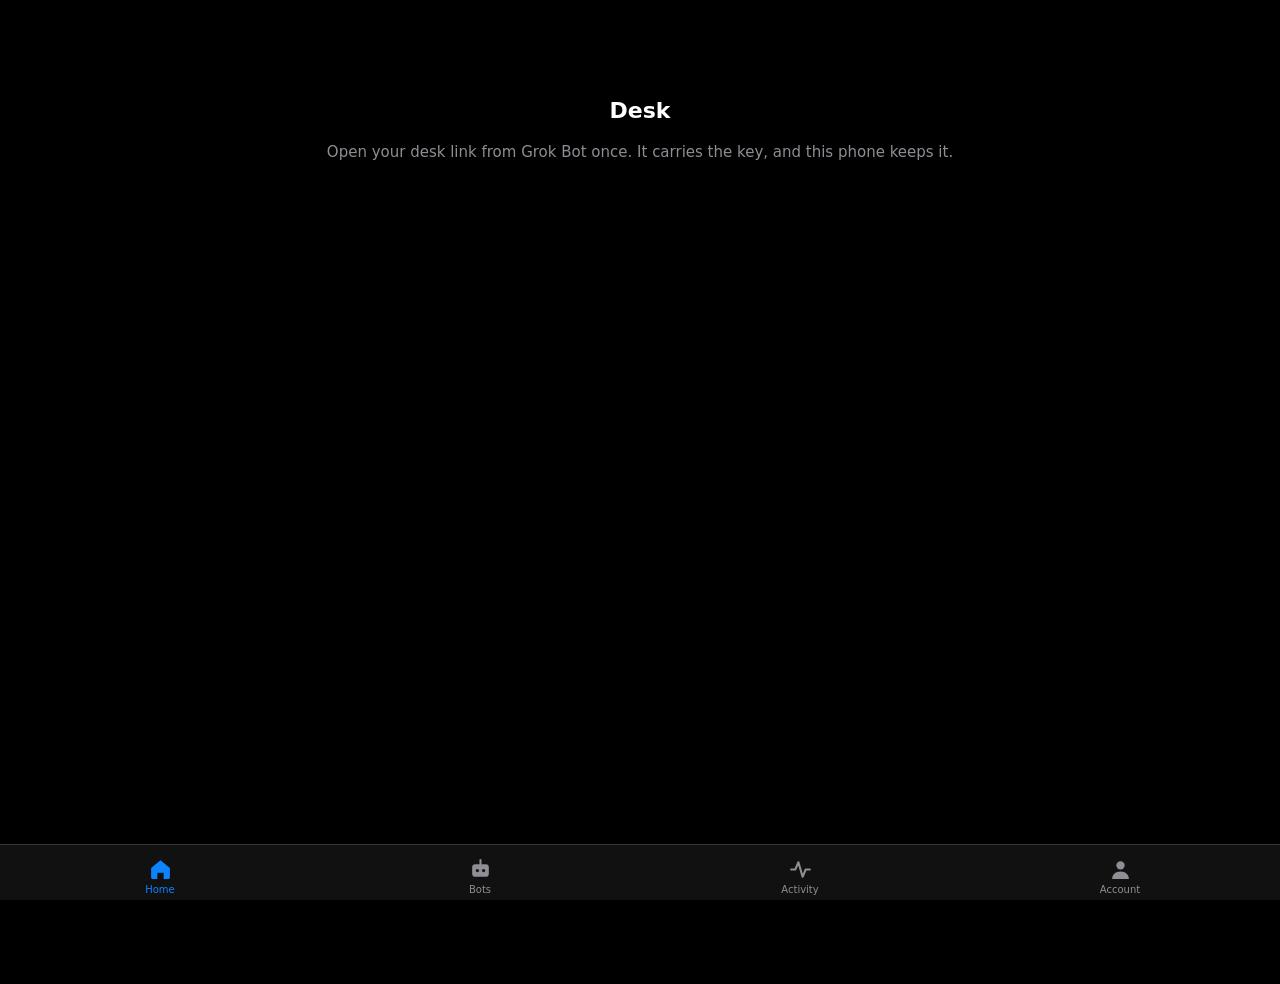
<file: web/index.html>
<!DOCTYPE html>
<html lang="en">
<head>
  <meta charset="utf-8">
  <meta name="viewport" content="width=device-width, initial-scale=1, viewport-fit=cover">
  <meta name="referrer" content="no-referrer">
  <meta http-equiv="Content-Security-Policy" content="default-src 'self'; img-src 'self' blob: data:; connect-src 'self'; style-src 'self' 'unsafe-inline'; script-src 'self'; base-uri 'none'; form-action 'none'">
  <meta name="theme-color" content="#000000">
  <meta name="apple-mobile-web-app-capable" content="yes">
  <meta name="mobile-web-app-capable" content="yes">
  <meta name="apple-mobile-web-app-status-bar-style" content="black">
  <meta name="apple-mobile-web-app-title" content="Desk">
  <link rel="manifest" href="manifest.json">
  <link rel="icon" href="icons/icon-192.png">
  <link rel="apple-touch-icon" href="icons/icon-180.png">
  <link rel="stylesheet" href="app.css">
  <title>Desk</title>
</head>
<body>
  <div id="app">
    <section class="tab" id="tab-home" data-tab="home"></section>
    <section class="tab" id="tab-bots" data-tab="bots" hidden></section>
    <section class="tab" id="tab-activity" data-tab="activity" hidden></section>
    <section class="tab" id="tab-account" data-tab="account" hidden></section>
  </div>
  <div id="stack"></div>
  <nav id="tabbar">
    <button data-go="home" class="on" aria-label="Home"><svg viewBox="0 0 24 24"><path d="M3 10.5 12 3l9 7.5V20a1 1 0 0 1-1 1h-5v-6H9v6H4a1 1 0 0 1-1-1z"/></svg><span>Home</span></button>
    <button data-go="bots" aria-label="Bots"><svg viewBox="0 0 24 24"><rect x="4" y="7" width="16" height="12" rx="3"/><circle cx="9" cy="13" r="1.6" class="hole"/><circle cx="15" cy="13" r="1.6" class="hole"/><path d="M12 3v4" class="stroke"/></svg><span>Bots</span></button>
    <button data-go="activity" aria-label="Activity"><svg viewBox="0 0 24 24"><path d="M3 12h4l3-7 4 14 3-7h4" class="stroke"/></svg><span>Activity</span></button>
    <button data-go="account" aria-label="Account"><svg viewBox="0 0 24 24"><circle cx="12" cy="8" r="4"/><path d="M4 21c0-4.4 3.6-7 8-7s8 2.6 8 7z"/></svg><span>Account</span></button>
  </nav>
  <div id="toast" hidden></div>
  <script src="chart.js"></script>
  <script src="app.js"></script>
</body>
</html>
</file>
<file: web/app.css>
/* STEP 10 · black iOS. No neon, no glow, no double borders, no all-caps eyebrows, no gradients on cards. */
:root {
  --bg: #000; --text: #fff;
  --sec: rgba(235,235,245,0.6); --ter: rgba(235,235,245,0.3); --sep: rgba(84,84,88,0.55);
  --card: #1c1c1e; --card2: #2c2c2e;
  --green: #00d35a; --red: #ff453a; --orange: #ff9f0a; --cyan: #64d2ff; --blue: #0a84ff;
  --yellow: #ffd60a; --pink: #ff6b9a; --purple: #bf5af2;
  --display: -apple-system, "SF Pro Display", BlinkMacSystemFont, system-ui, sans-serif;
  --textf: -apple-system, "SF Pro Text", BlinkMacSystemFont, system-ui, sans-serif;
  --mono: ui-monospace, "SF Mono", SFMono-Regular, Menlo, monospace;
  --gutter: 16px;
  --sat: env(safe-area-inset-top, 0px); --sab: env(safe-area-inset-bottom, 0px);
  --sal: env(safe-area-inset-left, 0px); --sar: env(safe-area-inset-right, 0px);
}
* { box-sizing: border-box; -webkit-tap-highlight-color: transparent; }
html, body { margin: 0; background: var(--bg); color: var(--text); }
body { font: 15px/1.35 var(--textf); -webkit-font-smoothing: antialiased; font-variant-numeric: tabular-nums;
  overscroll-behavior-y: none; }
button { font: inherit; color: inherit; background: none; border: 0; padding: 0; cursor: pointer; }
a { color: inherit; text-decoration: none; }
.num, .tabnum { font-variant-numeric: tabular-nums; }
[hidden] { display: none !important; }

#app { padding: var(--sat) var(--sar) calc(84px + var(--sab)) var(--sal); }
.tab { min-height: 100vh; }

/* navbar */
.navbar { position: sticky; top: 0; z-index: 5; display: flex; align-items: center; gap: 8px;
  height: 52px; padding: 0 var(--gutter); background: rgba(0,0,0,0.82);
  -webkit-backdrop-filter: saturate(180%) blur(20px); backdrop-filter: saturate(180%) blur(20px); }
.navbar .title { font: 600 17px var(--textf); flex: 1; display: flex; align-items: center; gap: 2px; min-height: 44px; }
.navbar .title .chev { color: var(--ter); font-weight: 400; }
.navbar h1 { font: 700 28px var(--display); margin: 0; flex: 1; }
.iconbtn { width: 44px; height: 44px; display: grid; place-items: center; border-radius: 22px; position: relative; flex: none; }
.iconbtn svg { width: 22px; height: 22px; fill: none; stroke: var(--text); stroke-width: 1.8; stroke-linecap: round; stroke-linejoin: round; }
.iconbtn .dot { position: absolute; top: 10px; right: 11px; width: 8px; height: 8px; border-radius: 4px; background: var(--red); }
.avatar { width: 32px; height: 32px; border-radius: 16px; background: var(--card2); display: grid; place-items: center;
  font: 600 14px var(--textf); color: var(--text); }
.avatarbtn { width: 44px; height: 44px; display: grid; place-items: center; margin-left: -6px; }
.largetitle { padding: 4px var(--gutter) 8px; font: 700 34px var(--display); margin: 0; }

/* offline row */
.offline { background: rgba(255,69,58,0.14); color: var(--red); font-size: 13px; padding: 9px var(--gutter);
  border-bottom: 0.5px solid var(--sep); }

/* balance */
.balance { padding: 8px var(--gutter) 0; }
.balrow { display: flex; align-items: center; gap: 10px; }
.big { font: 600 66px/1.05 var(--display); letter-spacing: -1.5px; font-variant-numeric: tabular-nums; white-space: nowrap; }
.pill { display: inline-flex; align-items: center; height: 22px; padding: 0 8px; border-radius: 11px;
  font: 600 12px var(--textf); white-space: nowrap; }
.pill.paper { background: rgba(255,159,10,0.18); color: var(--orange); }
.pill.mult { background: rgba(0,211,90,0.16); color: var(--green); font-variant-numeric: tabular-nums; }
.pill.mono { font-family: var(--mono); font-weight: 500; }
.pill.red { background: rgba(255,69,58,0.16); color: var(--red); }
.pill.green { background: rgba(0,211,90,0.16); color: var(--green); }
.pill.grey { background: var(--card2); color: var(--sec); }
.sub { display: flex; align-items: center; gap: 8px; margin-top: 6px; font-size: 15px; color: var(--sec); }
.up { color: var(--green); } .down { color: var(--red); } .muted { color: var(--sec); } .faint { color: var(--ter); }

/* odometer */
.odo { display: inline-flex; overflow: hidden; height: 1.05em; vertical-align: top; }
.odo .ch { display: inline-block; height: 1.05em; }
.odo .col { display: inline-block; height: 1.05em; overflow: hidden; }
.odo .strip { display: flex; flex-direction: column; transition: transform 600ms cubic-bezier(.16,1,.3,1); will-change: transform; }
.odo .strip span { height: 1.05em; line-height: 1.05em; text-align: center; }
@media (prefers-reduced-motion: reduce) { .odo .strip { transition: none !important; } }

/* chart */
.chartwrap { position: relative; margin-top: 10px; height: 230px; }
.chartwrap canvas { width: 100%; height: 100%; display: block; }
.chartempty { position: absolute; left: 0; right: 0; bottom: 18px; text-align: center; color: var(--sec); font-size: 15px; pointer-events: none; }
.ranges { display: flex; justify-content: space-between; padding: 6px var(--gutter) 0; }
.ranges button { min-width: 44px; height: 44px; border-radius: 22px; font: 600 13px var(--textf); color: var(--sec); }
.ranges button.on { color: var(--green); }
.ranges button.on span { background: rgba(0,211,90,0.16); padding: 6px 10px; border-radius: 14px; }

/* live screen */
.live { margin: 14px var(--gutter) 0; }
.screen { position: relative; aspect-ratio: 16 / 9; border-radius: 22px; overflow: hidden; background: var(--card); width: 100%; display: block; }
.screen img { position: absolute; inset: 0; width: 100%; height: 100%; object-fit: cover; object-position: top center; opacity: 0; transition: opacity 180ms linear; }
.screen img.show { opacity: 1; }
.screen .tl, .screen .tr { position: absolute; top: 10px; display: inline-flex; align-items: center; gap: 6px; height: 26px; padding: 0 10px;
  border-radius: 13px; background: rgba(0,0,0,0.62); -webkit-backdrop-filter: blur(12px); backdrop-filter: blur(12px); font: 600 12px var(--textf); }
.screen .tl { left: 10px; } .screen .tr { right: 10px; }
.screen .ldot { width: 7px; height: 7px; border-radius: 4px; background: var(--ter); }
.screen .ldot.red { background: var(--red); }
.screen .noframe { position: absolute; inset: 0; display: grid; place-items: center; color: var(--sec); font-size: 14px; padding: 0 24px; text-align: center; }
.lastorder { display: flex; align-items: center; justify-content: space-between; gap: 8px; padding: 10px 2px 0; font-size: 14px; }
.checks { display: inline-flex; gap: 6px; flex: none; }
.check { display: inline-flex; align-items: center; gap: 3px; font-size: 11px; color: var(--sec); }
.check i { width: 16px; height: 16px; border-radius: 8px; display: grid; place-items: center; font-style: normal; font-size: 10px; font-weight: 700; background: var(--card2); color: var(--ter); }
.check.ok i { background: rgba(0,211,90,0.18); color: var(--green); }
.check.bad i { background: rgba(255,69,58,0.18); color: var(--red); }

/* sections */
.sechead { display: flex; align-items: baseline; justify-content: space-between; padding: 26px var(--gutter) 8px; }
.sechead h2 { font: 700 22px var(--display); margin: 0; }
.sechead a, .sechead button { color: var(--blue); font-size: 15px; min-height: 44px; display: inline-flex; align-items: center; }

/* carousel + bot cards */
.carousel { display: flex; gap: 10px; overflow-x: auto; scroll-snap-type: x mandatory; padding: 0 var(--gutter) 4px;
  scroll-padding: 0 var(--gutter); scrollbar-width: none; }
.carousel::-webkit-scrollbar { display: none; }
.bcard { flex: 0 0 82%; scroll-snap-align: start; background: var(--card); border-radius: 18px; padding: 14px; min-height: 196px;
  display: flex; flex-direction: column; gap: 8px; }
.bhead { display: flex; align-items: center; gap: 8px; font: 600 15px var(--textf); }
.bhead .sdot { width: 8px; height: 8px; border-radius: 4px; }
.bhead .right { margin-left: auto; font-weight: 400; font-size: 13px; color: var(--sec); }
.bbig { font: 600 28px var(--display); font-variant-numeric: tabular-nums; }
.feed { display: flex; flex-direction: column; gap: 5px; font-size: 13px; }
.feed .row { display: flex; gap: 6px; align-items: baseline; min-width: 0; }
.feed .sym { font-weight: 600; flex: none; max-width: 40%; overflow: hidden; text-overflow: ellipsis; white-space: nowrap; }
.feed .killed .sym { color: var(--ter); text-decoration: line-through; text-decoration-color: var(--red); text-decoration-thickness: 1.5px; }
.feed .why { color: var(--sec); overflow: hidden; text-overflow: ellipsis; white-space: nowrap; }
.feed .pass .why { color: var(--green); }
.strips { display: grid; grid-template-columns: repeat(4, 1fr); gap: 5px; }
.strips span { height: 6px; border-radius: 3px; background: var(--card2); }
.strips span.g { background: var(--green); } .strips span.r { background: var(--red); }
.ringrow { display: flex; align-items: center; gap: 12px; }
.ring { width: 64px; height: 64px; flex: none; }
.ring text { font: 600 18px var(--display); fill: var(--text); }
.statusbar { height: 34px; border-radius: 10px; background: var(--card2); display: flex; align-items: center; padding: 0 10px; font-size: 13px; gap: 6px; overflow: hidden; white-space: nowrap; text-overflow: ellipsis; }
.pills { display: flex; gap: 6px; flex-wrap: wrap; }

/* full-width bots tab */
.bfull { margin: 0 var(--gutter) 12px; background: var(--card); border-radius: 18px; padding: 14px 14px 6px; }
.bfull .top { display: flex; align-items: center; gap: 10px; min-height: 44px; }
.bfull .name { font: 600 17px var(--textf); }
.bfull .count { color: var(--sec); font-size: 13px; }
.bfull .grow { flex: 1; }
.switch { width: 51px; height: 31px; border-radius: 16px; background: var(--card2); position: relative; flex: none; transition: background 200ms; }
.switch::after { content: ""; position: absolute; top: 2px; left: 2px; width: 27px; height: 27px; border-radius: 14px; background: #fff; transition: transform 200ms; }
.switch.on { background: var(--green); } .switch.on::after { transform: translateX(20px); }
.switch.locked { opacity: 0.45; }
.switchwrap { min-width: 51px; min-height: 44px; display: flex; align-items: center; gap: 6px; }
.dec { border-top: 0.5px solid var(--sep); }
.dec .row { display: flex; align-items: center; gap: 8px; min-height: 44px; font-size: 14px; border-bottom: 0.5px solid var(--sep); }
.dec .row:last-child { border-bottom: 0; }
.dec .row .l { flex: 1; min-width: 0; }
.dec .row .l div { overflow: hidden; text-overflow: ellipsis; white-space: nowrap; }
.dec .row .t { color: var(--ter); font-size: 12px; flex: none; }
.linkbtn { color: var(--blue); font-size: 14px; min-height: 44px; display: inline-flex; align-items: center; }

/* list rows */
.list { margin: 0 var(--gutter); background: var(--card); border-radius: 14px; overflow: hidden; }
.lrow { display: flex; align-items: center; gap: 10px; padding: 0 14px; min-height: 60px; border-bottom: 0.5px solid var(--sep); width: 100%; text-align: left; }
.lrow:last-child { border-bottom: 0; }
.lrow .main { flex: 1; min-width: 0; padding: 9px 0; }
.lrow .ttl { font-weight: 600; overflow: hidden; text-overflow: ellipsis; white-space: nowrap; }
.lrow .subt { font-size: 13px; color: var(--sec); overflow: hidden; text-overflow: ellipsis; white-space: nowrap; }
.lrow .val { text-align: right; font-size: 15px; font-variant-numeric: tabular-nums; flex: none; max-width: 40%; }
.fomo { flex: none; height: 30px; padding: 0 10px; border-radius: 15px; background: var(--card2); color: var(--text); font: 600 12px var(--textf); display: inline-flex; align-items: center; position: relative; }
.fomo::before { content: ""; position: absolute; inset: -7px -2px; }
.empty { padding: 40px var(--gutter); text-align: center; color: var(--sec); font-size: 15px; }

/* grouped settings */
.group { margin: 0 var(--gutter) 22px; }
.group h3 { font: 400 13px var(--textf); color: var(--sec); margin: 0 0 6px 14px; }
.gcard { background: var(--card); border-radius: 14px; overflow: hidden; }
.grow2 { display: flex; align-items: center; gap: 10px; min-height: 48px; padding: 0 14px; border-bottom: 0.5px solid var(--sep); width: 100%; text-align: left; }
.grow2:last-child { border-bottom: 0; }
.grow2 .k { flex: 1; min-width: 0; }
.grow2 .v { color: var(--sec); font-variant-numeric: tabular-nums; }
.grow2 .chev { color: var(--ter); }
.setting { padding: 10px 14px; border-bottom: 0.5px solid var(--sep); }
.setting:last-child { border-bottom: 0; }
.setting .top { display: flex; align-items: center; gap: 8px; }
.setting .k { flex: 1; font: 500 13px var(--mono); color: var(--text); overflow: hidden; text-overflow: ellipsis; }
.setting input[type=number], .setting input[type=text], .setting input[type=time], .setting select, .field {
  width: 104px; height: 36px; border-radius: 9px; border: 0; background: var(--card2); color: var(--text); padding: 0 10px;
  font: 15px var(--textf); font-variant-numeric: tabular-nums; text-align: right; -webkit-appearance: none; appearance: none; }
.setting .rng { font: 11px var(--mono); color: var(--ter); margin-top: 2px; }
.setting .err { color: var(--red); font-size: 12px; margin-top: 4px; }
input[type=range] { width: 100%; height: 32px; margin: 4px 0 0; -webkit-appearance: none; appearance: none; background: transparent; }
input[type=range]::-webkit-slider-runnable-track { height: 4px; border-radius: 2px; background: var(--card2); }
input[type=range]::-webkit-slider-thumb { -webkit-appearance: none; width: 28px; height: 28px; border-radius: 14px; background: #fff; margin-top: -12px; }
input[type=range]::-moz-range-track { height: 4px; border-radius: 2px; background: var(--card2); }
input[type=range]::-moz-range-thumb { width: 28px; height: 28px; border-radius: 14px; background: #fff; border: 0; }
.seg { display: flex; background: var(--card2); border-radius: 9px; padding: 2px; }
.seg button { flex: 1; height: 40px; border-radius: 7px; font: 600 14px var(--textf); color: var(--sec); min-width: 44px; }
.seg button.on { background: #636366; color: var(--text); }

/* stacked screens (coin, audit) */
#stack .view { position: fixed; inset: 0; z-index: 20; background: var(--bg); overflow-y: auto; -webkit-overflow-scrolling: touch;
  padding: var(--sat) var(--sar) calc(30px + var(--sab)) var(--sal); animation: slidein 280ms cubic-bezier(.2,.8,.2,1); }
@keyframes slidein { from { transform: translateX(30%); opacity: 0.4; } to { transform: none; opacity: 1; } }
@media (prefers-reduced-motion: reduce) { #stack .view { animation: none; } }
.back { min-width: 44px; height: 44px; display: inline-flex; align-items: center; color: var(--blue); font-size: 17px; gap: 2px; }
.back svg { width: 13px; height: 22px; stroke: var(--blue); stroke-width: 2.6; fill: none; }
.coinhead { padding: 4px var(--gutter) 0; }
.coinhead .nm { display: flex; align-items: center; gap: 8px; font: 700 28px var(--display); }
.coinhead .meta { display: flex; align-items: center; gap: 8px; color: var(--sec); margin-top: 2px; font-size: 15px; flex-wrap: wrap; }
.shield { display: inline-flex; align-items: center; gap: 4px; height: 24px; padding: 0 9px; border-radius: 12px; background: rgba(0,211,90,0.16); color: var(--green); font: 600 12px var(--textf); }
.shield.part { background: rgba(255,69,58,0.16); color: var(--red); }
.shield.none { background: var(--card2); color: var(--sec); }
.shield svg { width: 12px; height: 12px; fill: currentColor; }
.stats { display: grid; grid-template-columns: repeat(3, 1fr); gap: 8px; margin: 14px var(--gutter) 0; }
.stat { background: var(--card); border-radius: 14px; padding: 10px 12px; }
.stat .l { font-size: 12px; color: var(--sec); }
.stat .v { font: 600 17px var(--display); margin-top: 2px; font-variant-numeric: tabular-nums; }
.poscard { margin: 12px var(--gutter) 0; background: var(--card); border-radius: 14px; padding: 14px; font-size: 15px; }
.btnrow { display: flex; gap: 10px; margin: 16px var(--gutter) 0; }
.btn { flex: 1; height: 50px; border-radius: 25px; font: 600 17px var(--textf); display: inline-flex; align-items: center; justify-content: center; }
.btn.primary { background: var(--green); color: #000; }
.btn.grey { background: var(--card2); color: var(--text); }
.btn.red { background: var(--red); color: #fff; }
.btn:disabled { opacity: 0.4; }
.candlewrap { height: 240px; margin-top: 12px; position: relative; }
.candlewrap canvas { width: 100%; height: 100%; display: block; }

/* audit */
.discs { display: grid; grid-template-columns: repeat(4, 1fr); gap: 14px 10px; margin: 16px var(--gutter) 0; position: relative; }
.disc { aspect-ratio: 1; border-radius: 50%; background: var(--card); display: grid; place-items: center; position: relative; overflow: hidden; }
.disc .n { font: 600 15px var(--display); color: var(--ter); }
.disc .mark { position: absolute; inset: 0; display: grid; place-items: center; font-size: 26px; font-weight: 700; opacity: 0; transform: scale(0.6); transition: opacity 200ms, transform 200ms; }
.disc.g .mark { color: var(--green); } .disc.r .mark { color: var(--red); } .disc.x .mark { color: var(--ter); font-size: 18px; }
.disc.done .mark { opacity: 1; transform: none; } .disc.done .n { opacity: 0; }
.disc.g { background: rgba(0,211,90,0.14); } .disc.r { background: rgba(255,69,58,0.14); }
.disc .beam { position: absolute; top: 0; bottom: 0; width: 34%; left: -40%; background: rgba(100,210,255,0.55); opacity: 0; }
.disc.scan .beam { animation: beam 420ms ease-in-out; }
@keyframes beam { 0% { left: -40%; opacity: 1; } 100% { left: 110%; opacity: 1; } }
.dlabel { text-align: center; font-size: 11px; color: var(--sec); margin-top: 4px; white-space: nowrap; overflow: hidden; text-overflow: ellipsis; }

/* sheets */
.scrim { position: fixed; inset: 0; z-index: 40; background: rgba(0,0,0,0.5); animation: fade 200ms; }
@keyframes fade { from { opacity: 0; } }
.sheet { position: fixed; left: 0; right: 0; bottom: 0; z-index: 41; background: var(--card); border-radius: 14px 14px 0 0;
  padding: 8px var(--gutter) calc(18px + var(--sab)); max-height: 86vh; overflow-y: auto; animation: up 260ms cubic-bezier(.2,.8,.2,1); }
@keyframes up { from { transform: translateY(100%); } }
@media (prefers-reduced-motion: reduce) { .sheet, .scrim { animation: none; } }
.sheet .grab { width: 36px; height: 5px; border-radius: 3px; background: #48484a; margin: 0 auto 10px; }
.sheet h3 { font: 600 17px var(--textf); margin: 4px 0 10px; text-align: center; }
.sheet p { color: var(--sec); font-size: 14px; margin: 8px 0; }
.cmd { font: 500 16px var(--mono); background: var(--card2); border-radius: 12px; padding: 14px; word-break: break-word; user-select: all; -webkit-user-select: all; }
.sheet .btn { width: 100%; margin-top: 10px; }
.searchin { width: 100%; height: 40px; border-radius: 10px; border: 0; background: var(--card2); color: var(--text); padding: 0 12px; font: 17px var(--textf); }

/* full-screen live frame */
.fullscreen { position: fixed; inset: 0; z-index: 50; background: #000; touch-action: none; overflow: hidden; }
.fullscreen img { position: absolute; left: 50%; top: 50%; max-width: 100%; max-height: 100%; transform-origin: center; transform: translate(-50%, -50%); }
.fullscreen .bar { position: absolute; left: 0; right: 0; bottom: 0; display: flex; gap: 10px; padding: 12px calc(var(--gutter) + var(--sar)) calc(12px + var(--sab)) calc(var(--gutter) + var(--sal)); }
.fullscreen .close { position: absolute; top: calc(8px + var(--sat)); right: calc(8px + var(--sar)); }

/* loading skeleton */
.sk { background: var(--card); border-radius: 12px; animation: pulse 1.2s ease-in-out infinite alternate; }
@keyframes pulse { from { opacity: 0.5; } to { opacity: 1; } }
@media (prefers-reduced-motion: reduce) { .sk { animation: none; } }

/* tab bar */
#tabbar { position: fixed; left: 0; right: 0; bottom: 0; z-index: 10; display: flex; padding: 6px var(--sar) var(--sab) var(--sal);
  background: rgba(22,22,24,0.78); -webkit-backdrop-filter: saturate(180%) blur(20px); backdrop-filter: saturate(180%) blur(20px);
  border-top: 0.5px solid var(--sep); }
#tabbar button { flex: 1; min-height: 49px; display: flex; flex-direction: column; align-items: center; justify-content: center; gap: 2px;
  color: #8e8e93; font: 500 10px var(--textf); }
#tabbar svg { width: 25px; height: 25px; fill: currentColor; }
#tabbar svg .stroke { fill: none; stroke: currentColor; stroke-width: 2; stroke-linecap: round; stroke-linejoin: round; }
#tabbar svg .hole { fill: #161618; }
#tabbar button.on { color: var(--blue); }

#toast { position: fixed; left: 50%; bottom: calc(100px + var(--sab)); transform: translateX(-50%); z-index: 60; background: var(--card2);
  color: var(--text); padding: 10px 16px; border-radius: 20px; font-size: 14px; }
.nokey { padding: 80px 24px; text-align: center; color: var(--sec); }
.nokey h2 { color: var(--text); font: 700 22px var(--display); }
</file>
